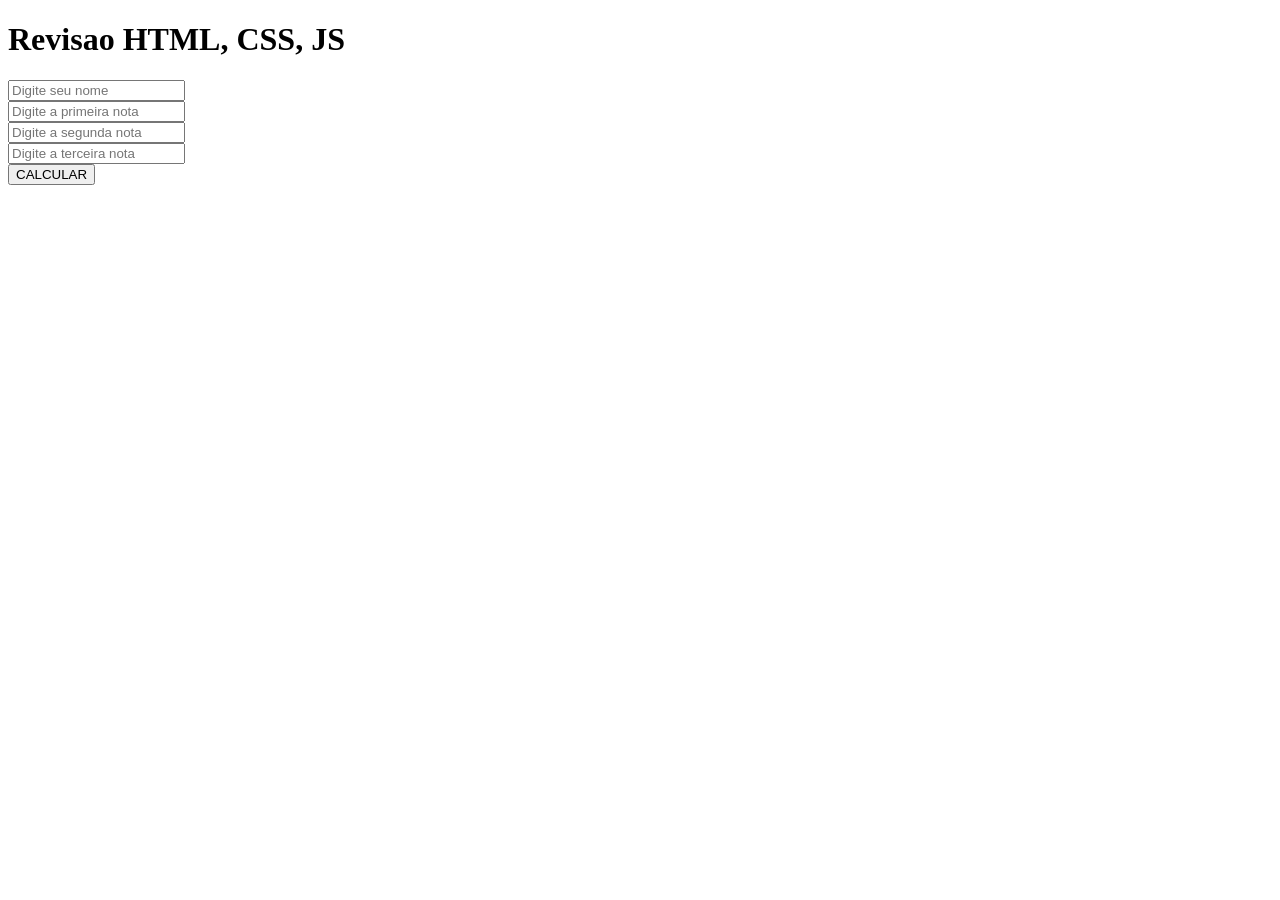
<file: revisao/mediaplusMutiplicação/index.html>
<!DOCTYPE html>
<html lang="en">

<head>
    <meta charset="UTF-8">
    <meta name="viewport" content="width=device-width, initial-scale=1.0">
    <title>Document</title>
</head>

<body>
    <h1>Revisao HTML, CSS, JS</h1>

    <main>

        <div class="wrap-input">
            <label for="nome"> </label>
            <input id="nome" type="text" placeholder="Digite seu nome">
        </div>

        
        <div class="wrap-input">
            <label for="nota1"> </label>
            <input id="nota1" type="number" placeholder="Digite a primeira nota">
        </div>

        <div class="wrap-input">
            <label for="nota2"> </label>
            <input id="nota2" type="number" placeholder="Digite a segunda nota">
        </div>

        <div class="wrap-input">
            <label for="nota3"> </label>
            <input id="nota3" type="number" placeholder="Digite a terceira nota">
        </div>

       <button onclick="calcular()">CALCULAR </button>
    </main>
<p id="resposta"> </p>

    <script src="script.js">    </script>

</body>

</html>
</file>
